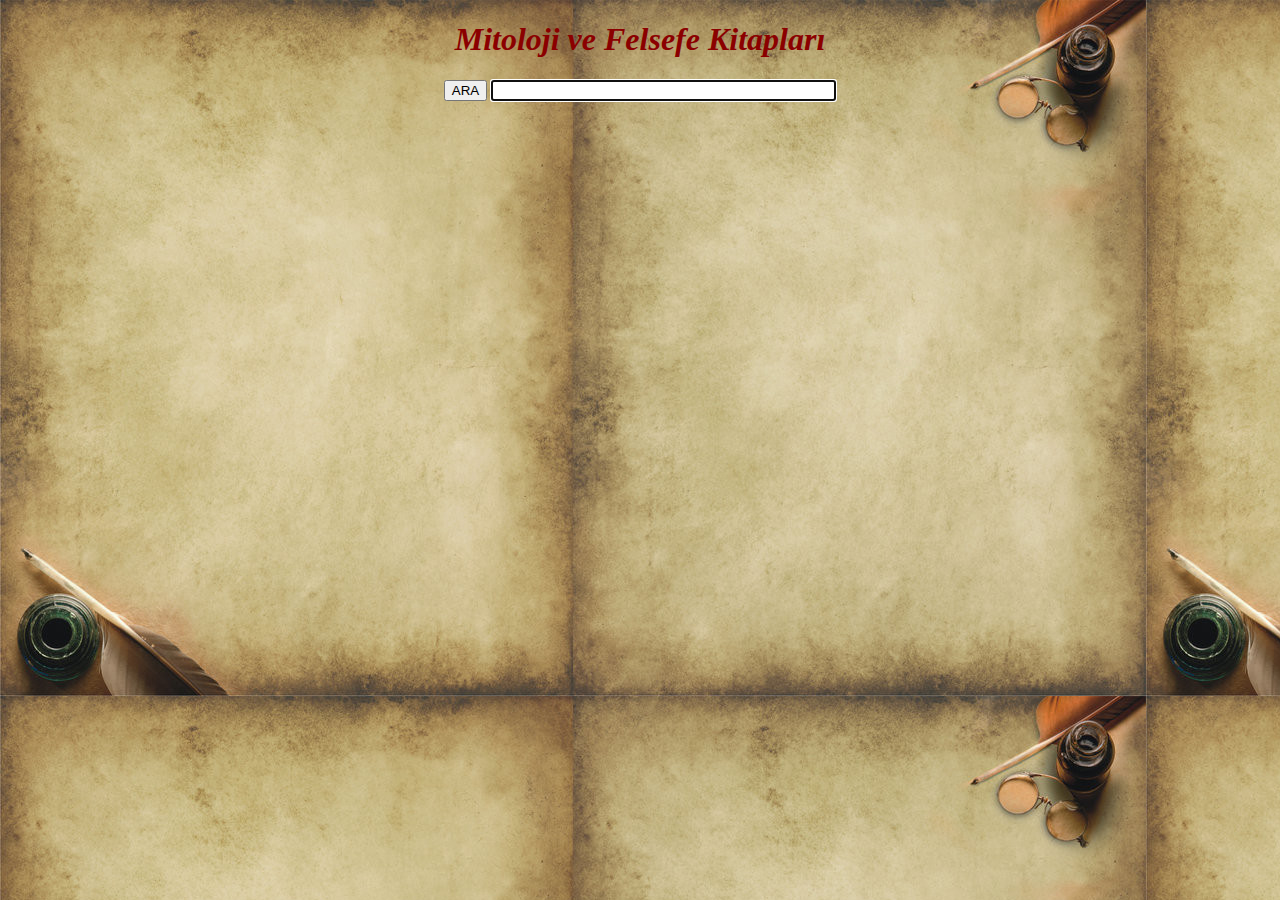
<file: index.html>
<!DOCTYPE html>
<html>
    <head>
        <meta charset="utf-8"/>
        <title>Özge'nin Kütüphanesi</title>
        <script type="text/javascript" src="database.js"></script>
        <center> <h1> Mitoloji ve Felsefe Kitapları</h1> </center>

    </head>
<body>
 <button onclick="tarama()" >ARA</button >
<input type="text" id="arama" autofocus maxlength="25" size="40" />

<script>

    function tarama (){
        var gelen = document.getElementById("arama").value;
    
for(var i=0; i<20; i++){
    
     if(catalog[i].itemAuthor.toLowerCase().indexOf(gelen.toLowerCase())!=-1 || catalog[i].itemName.toLowerCase().indexOf(gelen.toLowerCase())!=-1)
     {
         document.getElementById("goster").innerHTML += "<p>" +"<img src='" + catalog[i].itemImage + "' height='125' width='85'/><br>" + "<strong>" + catalog[i].itemName + "</strong><br>" + catalog[i].itemAuthor + "<br>" + catalog[i].itemDescription + "</p>";
         
     }
    

}
        
        
    }
</script>
     
<link rel="stylesheet" href="stil.css">
     
    
  <p id="goster"></p>  
</body>
    
</html>
</file>
<file: stil.css>
body
{
    background-image: url(page.jpg) ;
    background-size:auto;
    font-style: italic;
    text-align: center;
} 



p {margin-left: 20px ;
font-size:30px}
 h1 {color:darkred;}
h1{border-style:hidden}
            p{color:black;}
</file>
